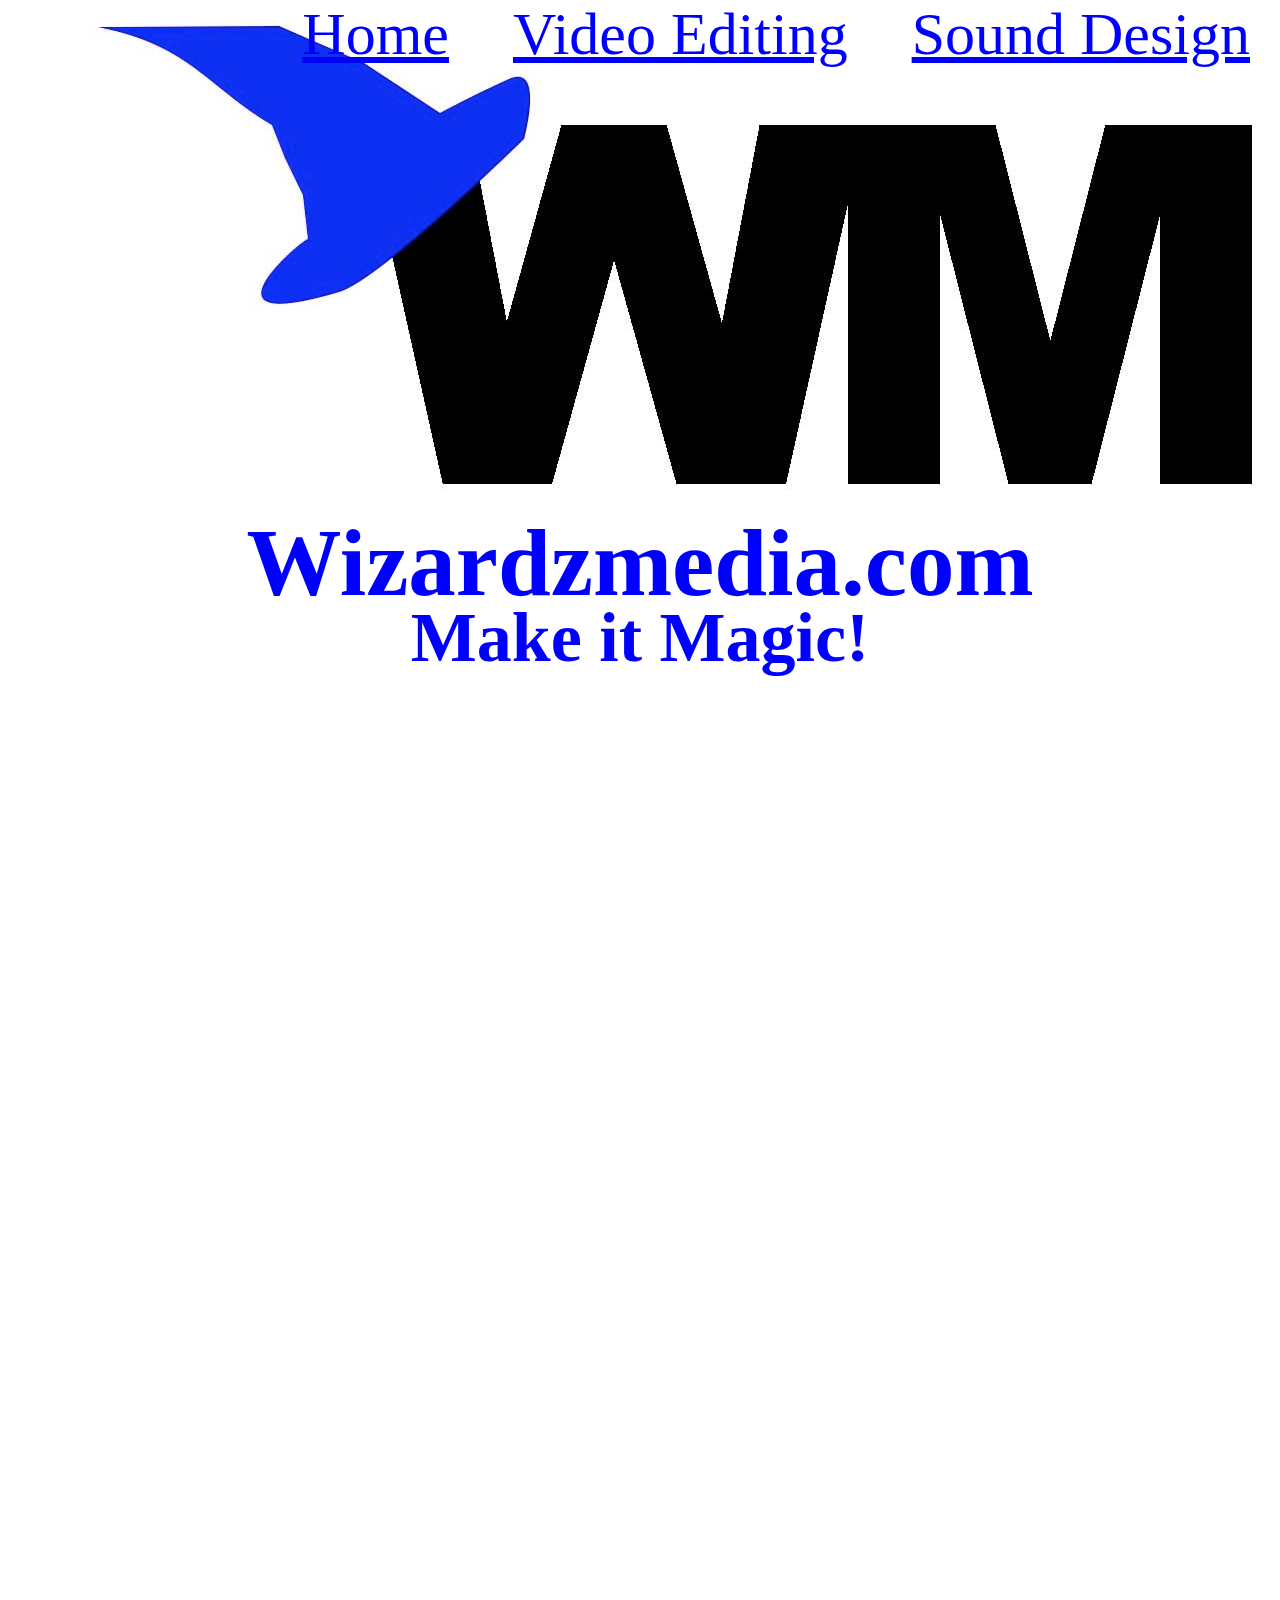
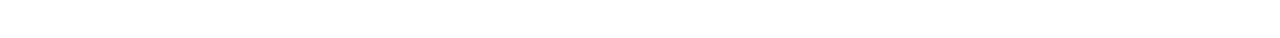
<file: index.html>
<!DOCTYPE html>
<html lang="en">
<head>
  <title>Wizardz Media Home Page</title>
  <meta charset="utf-8"/>
  <meta name="description" content="Wizardz Media Video Offerings">
  <link rel="stylesheet" type="text/css" href="css/wizardzmedia.css">

  <script src="js/events.js"></script>

  <script
    src="https://code.jquery.com/jquery-3.5.1.js"
    integrity="sha256-QWo7LDvxbWT2tbbQ97B53yJnYU3WhH/C8ycbRAkjPDc="
    crossorigin="anonymous">
  </script>
</head>
<body>
  <script>
      $( document ).ready(function() {
          var page_number = $(".nav_page_number").attr("id");
          var page = "#page" + page_number;
          $(page).attr("id", "selected");
      });
  </script>

<h1><img src="images/logo.jpg" alt="Wiz Logo"></h1>

<h2 class="web_address_title">Wizardzmedia.com</h2>
<h3 class="slogan">Make it Magic!</h3>

<div id="1" class="nav_page_number">
  <nav>
    <ul>
      <li><a href="index.html" id="page1" onmouseover="navmouseover(this)" onmouseout="navmouseout(this)">Home</a></li>
      <li><a href="video.html" id="page2" onmouseover="navmouseover(this)" onmouseout="navmouseout(this)">Video Editing</a></li>
      <li><a href="sound.html" id="page3" onmouseover="navmouseover(this)" onmouseout="navmouseout(this)">Sound Design</a></li>
    </ul>
  </nav>
</div>

</body>
</html>
</file>
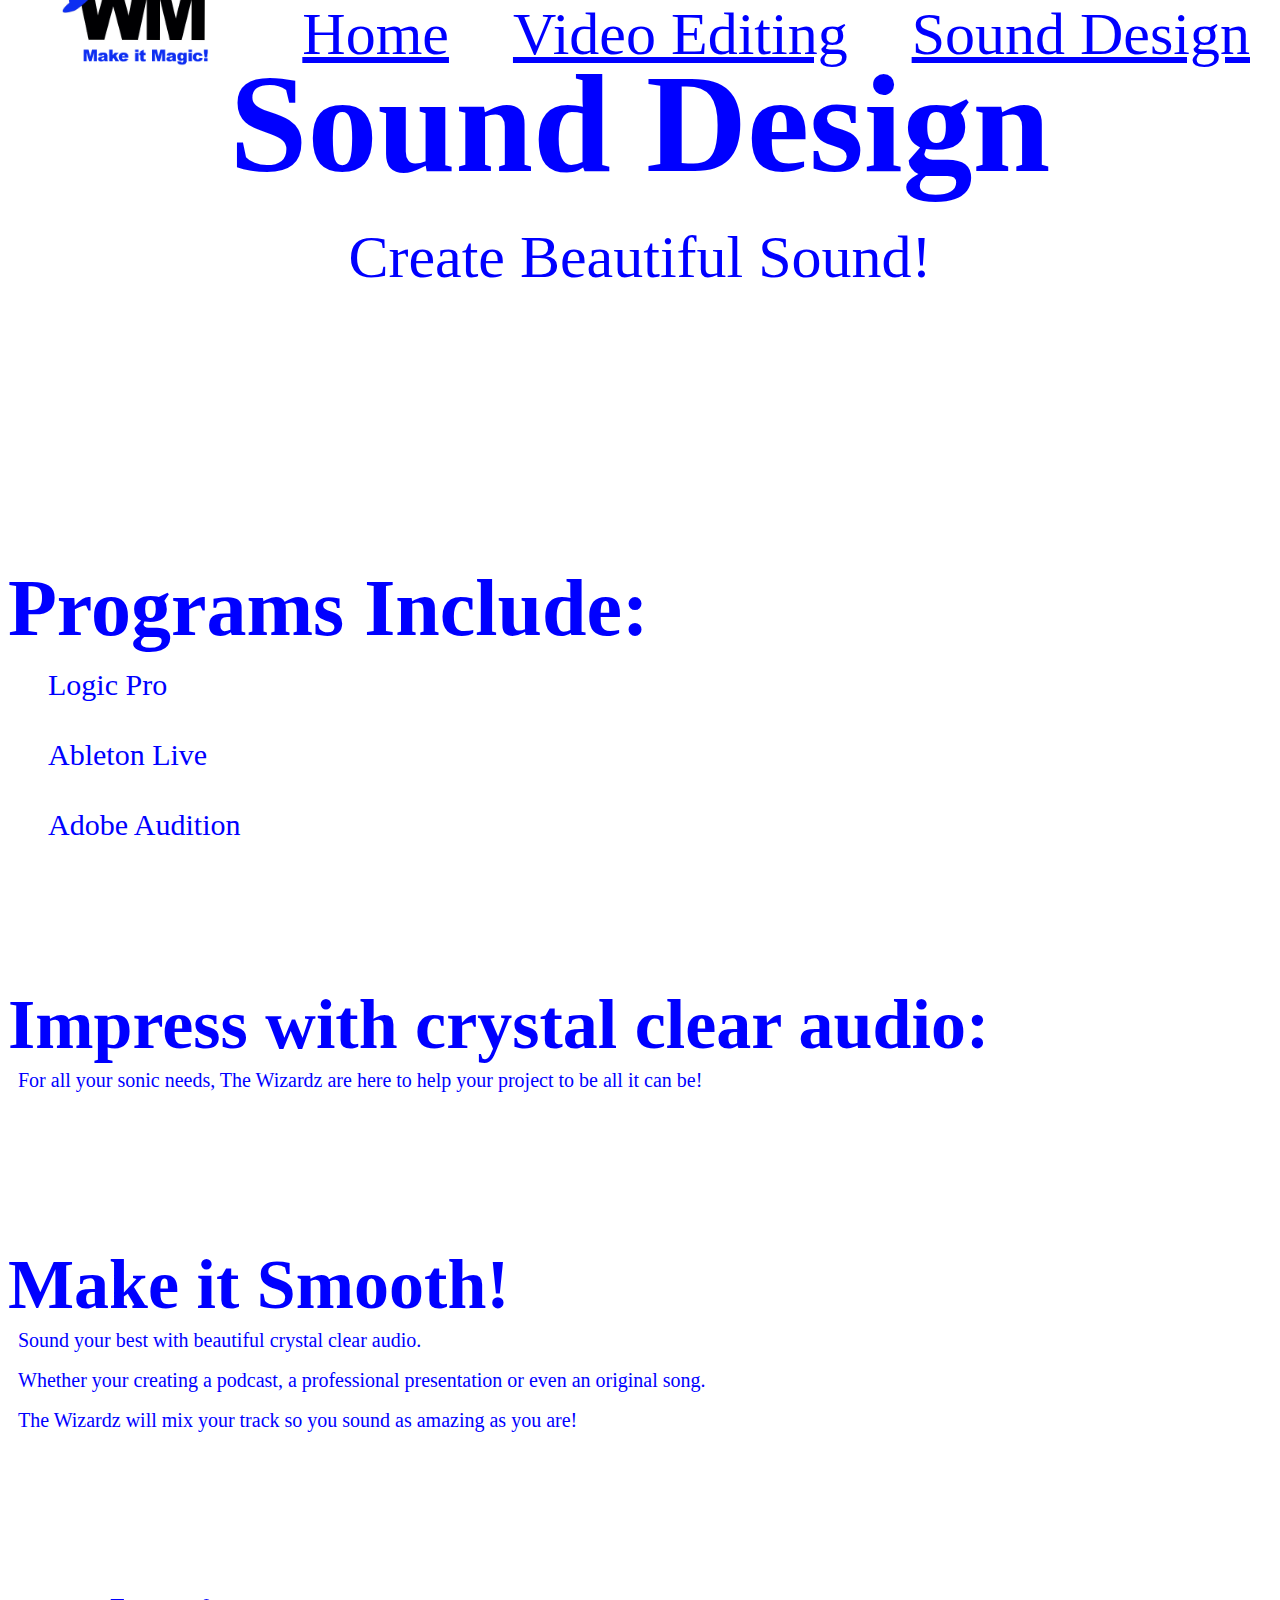
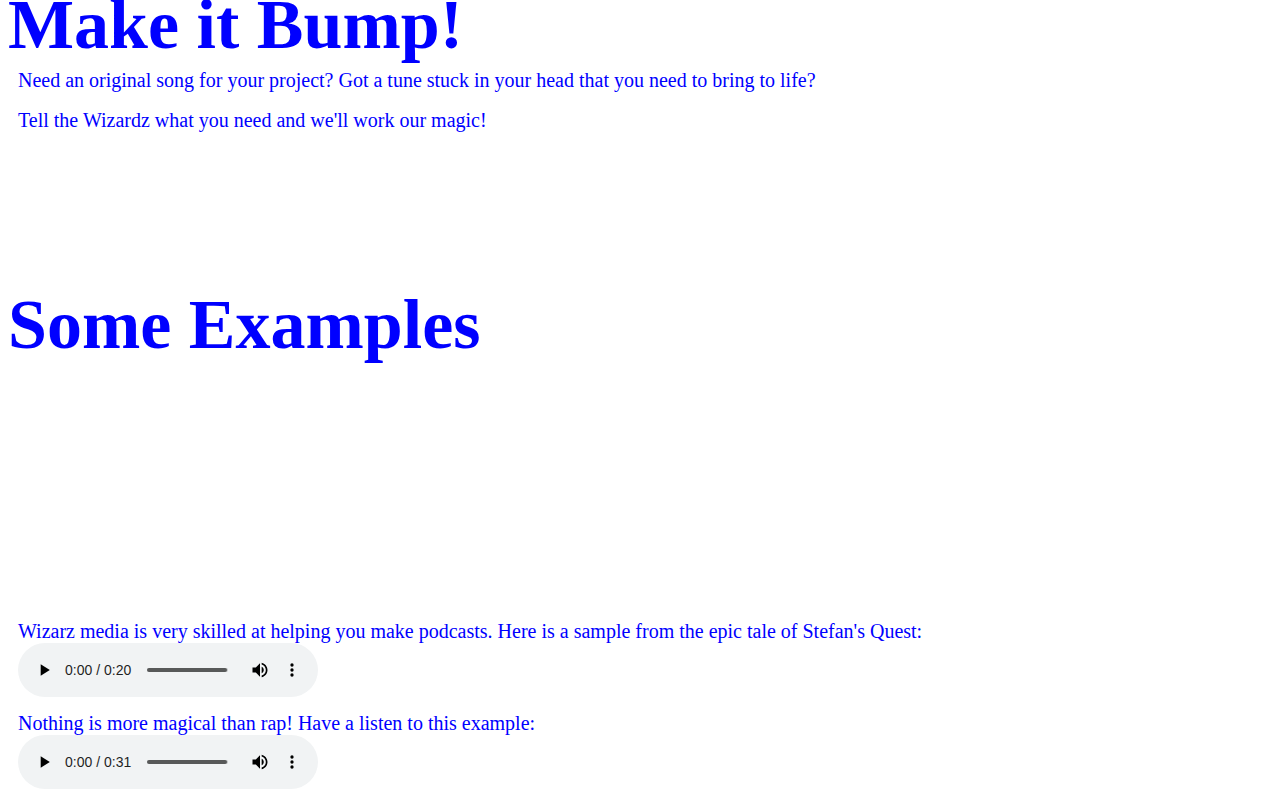
<file: sound.html>
<!DOCTYPE html>
<html>
<head>
  <title>Sound Design</title>
  <meta charset="utf-8"/>
  <meta name="description" content="Wizardz Media Sound offerings">
  <link rel="stylesheet" type="text/css" href="css/wizardzmedia.css">
  <script src="js/events.js"></script>
</head>

<body>
  <img class="wmicon" src="images/logomagic.jpg" alt="Wiz Logo">

  <script
  src="https://code.jquery.com/jquery-3.5.1.js"
  integrity="sha256-QWo7LDvxbWT2tbbQ97B53yJnYU3WhH/C8ycbRAkjPDc="
  crossorigin="anonymous">
  </script>

  <script>
      $( document ).ready(function() {
          var page_number = $(".nav_page_number").attr("id");
          var page = "#page" + page_number;
          $(page).attr("id", "selected");
      });
  </script>

  <h1 class="title">Sound Design</h1>
  <p class="subslogan">Create Beautiful Sound!</p>

  <h2 class="programs">Programs Include:</h2>
  <ul class= "apps">
    <li>Logic Pro</li>
    <li>Ableton Live</li>
    <li>Adobe Audition</li>
  </ul>

  <h3 class="subtitle">Impress with crystal clear audio:</h3>
  <div class="description">For all your sonic needs, The Wizardz are here to help your project to be all it can be!</div>

  <h3 class="subtitle">Make it Smooth!</h3>
  <div class ="description">Sound your best with beautiful crystal clear audio. 
    <br>Whether your creating a podcast, a professional presentation or even an original song. 
    <br>The Wizardz will mix your track so you sound as amazing as you are! </div>

  <h3 class="subtitle">Make it Bump!</h3>  
  <div class="description">Need an original song for your project? Got a tune stuck in your head that you need to bring to life?
  <br> Tell the Wizardz what you need and we'll work our magic! </div>

  <div id="3" class="nav_page_number">
    <nav>
      <ul>
        <li><a href="index.html" id="page1" onmouseover="navmouseover(this)" onmouseout="navmouseout(this)">Home</a></li>
        <li><a href="video.html" id="page2" onmouseover="navmouseover(this)" onmouseout="navmouseout(this)">Video Editing</a></li>
        <li><a href="sound.html" id="page3" onmouseover="navmouseover(this)" onmouseout="navmouseout(this)">Sound Design</a></li>
      </ul>
    </nav>
  </div>

  <h3 class="subtitle">Some Examples</h3>
  <div class="audio-description">
    Wizarz media is very skilled at helping you make podcasts. Here is a sample from the epic tale of Stefan's Quest: <br>
    <audio controls>
      <source src="audio-examples/stefans-quest-clip.mp3" type="audio/mpeg">
    </audio>
  </div>
  <div class="audio-description">
    Nothing is more magical than rap! Have a listen to this example: <br>
    <audio controls>
      <source src="audio-examples/vitamin-t.mp3" type="audio/mpeg">
    </audio>
  </div>

</body>   

</html>
</file>
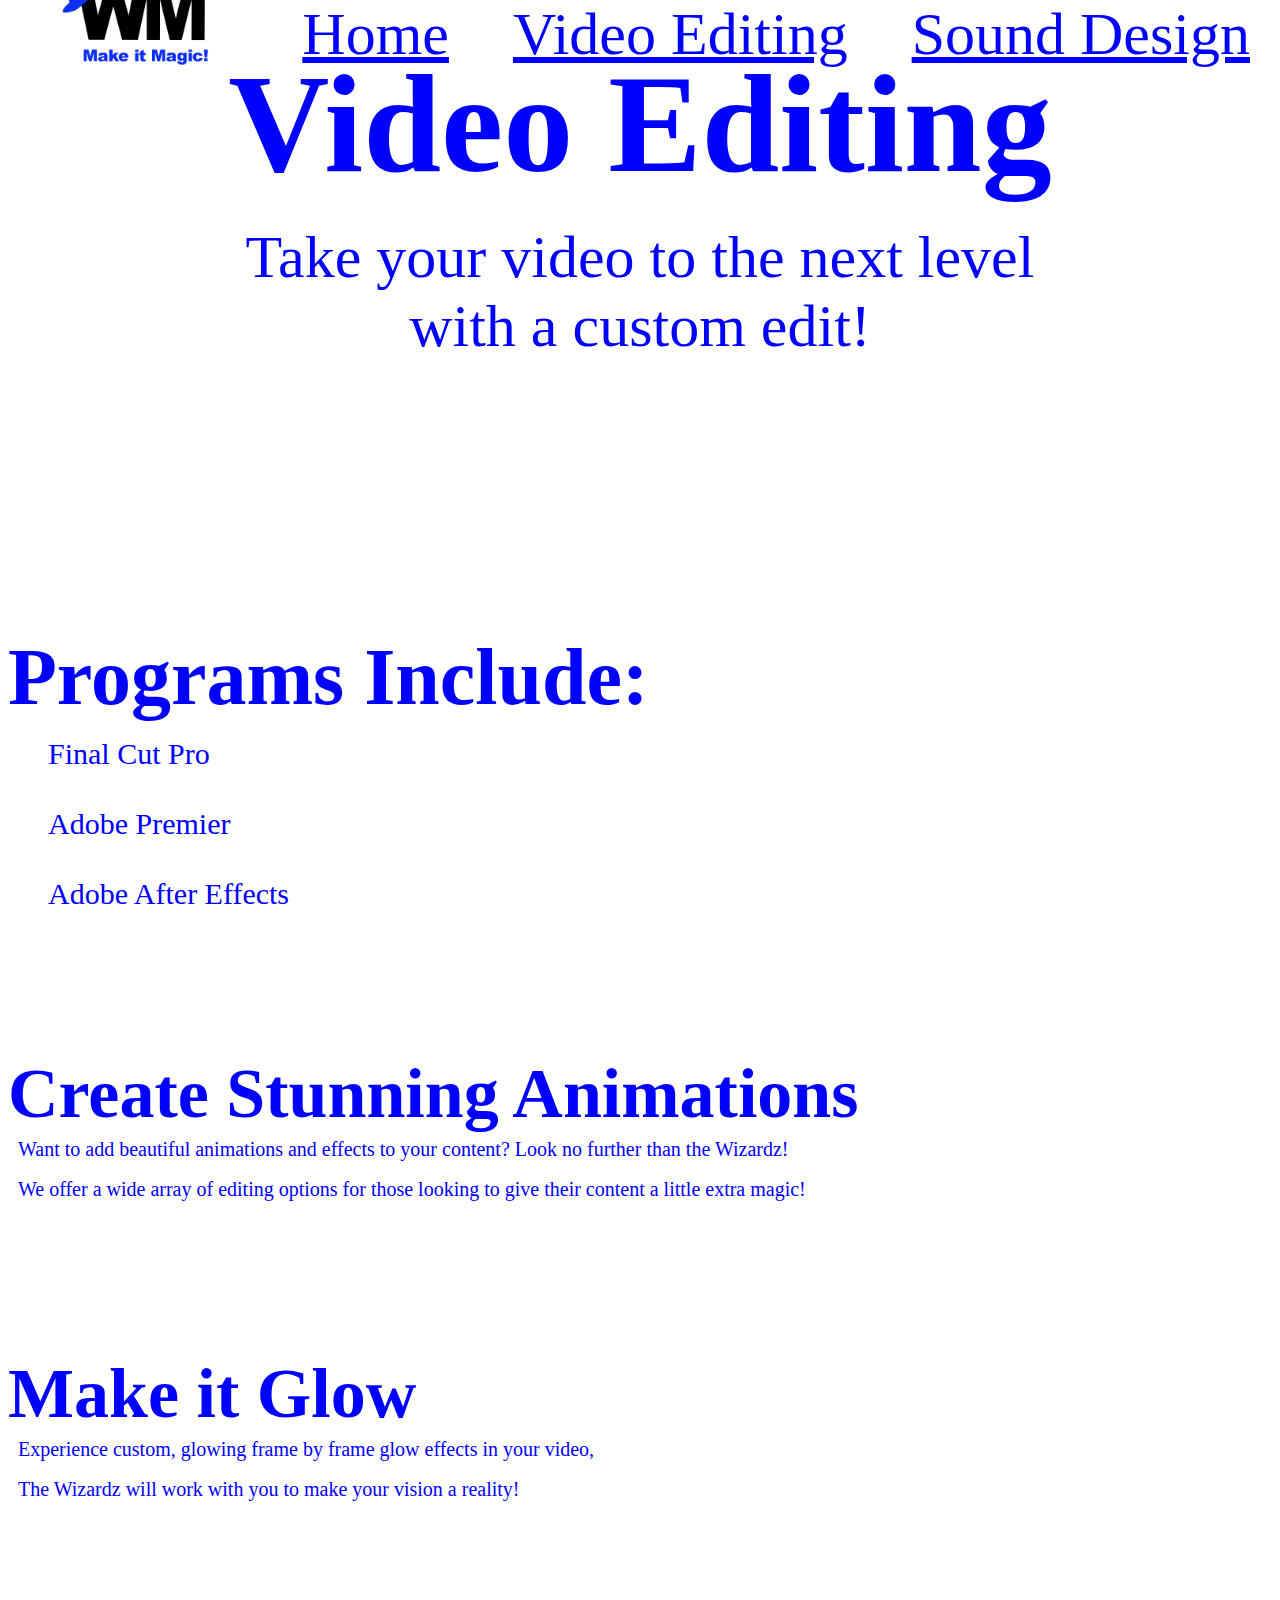
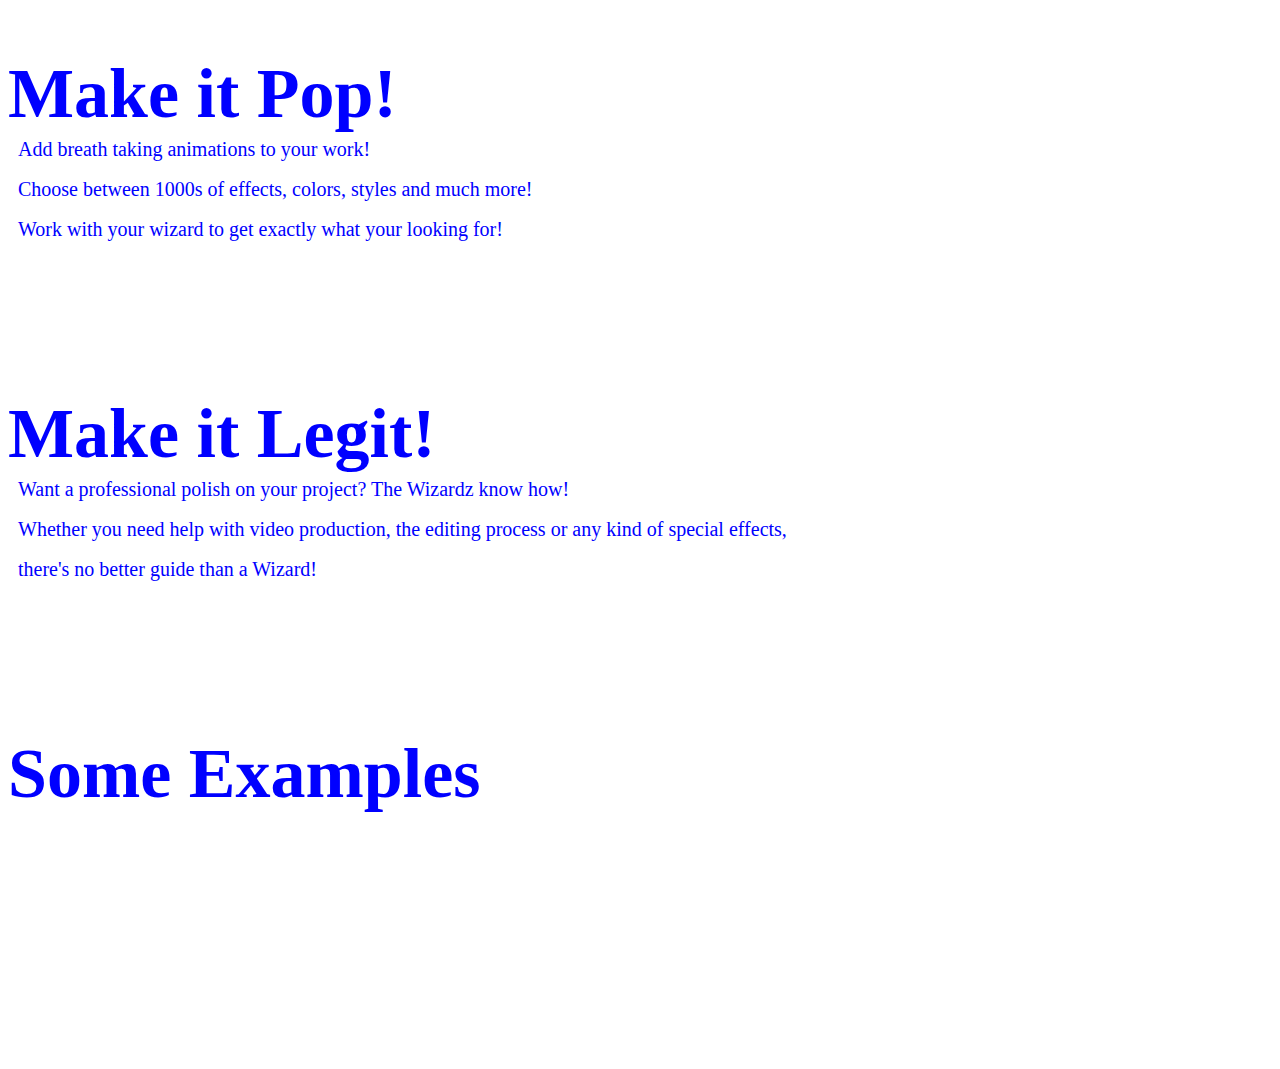
<file: video.html>
<!DOCTYPE html>
<html>

<head>
<title>Video Editing</title>
  <meta charset="utf-8"/>
  <meta name="description" content="Wizardz Media Video Offerings">
  <link rel="stylesheet" type="text/css" href="css/wizardzmedia.css">
  <script src="js/events.js"></script>

  <script
  src="https://code.jquery.com/jquery-3.5.1.js"
  integrity="sha256-QWo7LDvxbWT2tbbQ97B53yJnYU3WhH/C8ycbRAkjPDc="
  crossorigin="anonymous">
  </script>

  <script type="text/javascript" src="js/plugins/rtop.videoPlayer.1.0.2.min.js"></script>

  <link rel="stylesheet" href="css/plugins/rtop.videoPlayer.1.0.2.min.css" />
</head>

<body>
  <script>
    $( document ).ready(function() {
        var page_number = $(".nav_page_number").attr("id");
        var page = "#page" + page_number;
        $(page).attr("id", "selected");
    });
  </script>

  <script>
    $( document ).ready(function() {
      var myPlayer = $('#vid1').RTOP_VideoPlayer({
          showControls: true,
          showControlsOnHover: true,
          controlsHoverSensitivity: 3000,
          showScrubber: true,
          showTimer: false,
          showPlayPauseBtn: true,
          showSoundControl: false,
          showFullScreen: false,
          keyboardControls: true,
      });

      var myPlayer = $('#vid2').RTOP_VideoPlayer({
          showControls: true,
          showControlsOnHover: true,
          controlsHoverSensitivity: 3000,
          showScrubber: true,
          showTimer: false,
          showPlayPauseBtn: true,
          showSoundControl: false,
          showFullScreen: false,
          keyboardControls: true,
      });

      var myPlayer = $('#vid3').RTOP_VideoPlayer({
          showControls: true,
          showControlsOnHover: true,
          controlsHoverSensitivity: 3000,
          showScrubber: true,
          showTimer: false,
          showPlayPauseBtn: true,
          showSoundControl: false,
          showFullScreen: false,
          keyboardControls: true,
      });
    });
  </script>

  <div id="2" class="nav_page_number">
    <nav>
      <ul>
        <li><a href="index.html" id="page1" onmouseover="navmouseover(this)" onmouseout="navmouseout(this)">Home</a></li>
        <li><a href="video.html" id="page2" onmouseover="navmouseover(this)" onmouseout="navmouseout(this)">Video Editing</a></li>
        <li><a href="sound.html" id="page3" onmouseover="navmouseover(this)" onmouseout="navmouseout(this)">Sound Design</a></li>
      </ul>
    </nav>
  </div>

  <img class="wmicon" src="images/logomagic.jpg" alt="Wiz Logo">

  <h1 class="title">Video Editing</h1>
  <p class ="subslogan">
    Take your video to the next level
    <br>with a custom edit!
  </p>

  <h2 class="programs">Programs Include:</h2>
  <ul class ="apps">
    <li>Final Cut Pro</li>
    <li>Adobe Premier</li>
    <li> Adobe After Effects </li>
  </ul>

  <h3 class="subtitle">Create Stunning Animations</h3>
  <div class ="description">
    Want to add beautiful animations and effects to your content? Look no further than the Wizardz!
    <br>
    We offer a wide array of editing options for those looking to give their content a little extra magic!
  </div>

  <h3 class ="subtitle">Make it Glow</h3>
  <div class="description">
    Experience custom, glowing frame by frame glow effects in your video,
    <br>The Wizardz will work with you to make your vision a reality!
  </div>

  <h3 class ="subtitle">Make it Pop!</h3>  
  <div class="description">
    Add breath taking animations to your work! 
    <br>Choose between 1000s of effects, colors, styles and much more!
    <br> Work with your wizard to get exactly what your looking for!
  </div>

  <h3 class ="subtitle">Make it Legit!</h3>
  <div class="description">
    Want a professional polish on your project? The Wizardz know how! 
    <br> Whether you need help with video production, the editing process or any kind of special effects,
    <br> there's no better guide than a Wizard!
  </div>

  <h3 class="subtitle">Some Examples</h3>
  <div id="vid1"
    class="video-example"
    data-poster="video-examples/vid1.jpg"
     data-video="video-examples/vid1.mp4" 
     data-type="video/mp4" 
  ></div>

  <div id="vid2" 
    class="video-example"
    data-poster="video-examples/vid2.jpg"
     data-video="video-examples/vid2.mp4" 
     data-type="video/mp4" 
  ></div>

  <div id="vid3" 
    class="video-example"
    data-poster="video-examples/vid3.jpg"
     data-video="video-examples/vid3.mp4" 
     data-type="video/mp4" 
  ></div>

</body>
</html>
</file>
<file: css/wizardzmedia.css>
h1 { position: relative; bottom: 300px; }

nav { position: absolute; top:0; right: 0;}
nav ul {list-style-type: none; margin: auto; text-align: center;}
nav ul li { display: inline; padding: 30px; font-size: 60px;}
nav ul li a { color:blue; font-family: fantasy; }

#selected { background-color: yellow;}

.title {
color: blue;
text-align: center;
font-family: fantasy;
font-size: 140px;
}

.wmicon {
position: relative; 
bottom: 100px; 
right: 25px; 
width: 25%;
height: auto;
}

.subtitle {
color:blue;
font-size: 70px;

font-family: fantasy;
position: relative;
bottom: 185px; 
}

.web_address_title {
color:blue;
font-family: fantasy;
font-size: 95px;
margin-bottom: 20px;
text-align: center;
position: relative;
bottom: 800px; 

}

.slogan {
color: blue;
font-family: fantasy;
font-size: 70px;
position: relative; 
text-align: center;
bottom: 890px; 
}

.subslogan {
color: blue;
text-align: center;
font-family: fantasy;
font-size: 60px;
position: relative; 
bottom: 375px; 
}

.programs {
color:blue;
font-family: fantasy;
font-size: 80px;

position: relative; 
bottom: 170px; 
}

.apps {

font-family: fantasy;
list-style-type: none;
font-size: 30px;
line-height: 70px; 
color: blue;
position: relative;
bottom: 240px;
}    

.description {
color: blue;
line-height: 40px;
font-family: fantasy; 
margin: 10px;
font-size: 20px;

position: relative;
bottom: 260px; 
}

.audio-description {
color: blue;
margin: 10px;
font-family: fantasy; 
font-size: 20px;
}
</file>
<file: css/plugins/rtop.videoPlayer.1.0.2.min.css>
.rtopVideoPlayerWrapper{position:relative;width:100%}.rtopVideoPlayerWrapper .rtopVideoPlayer{position:relative;overflow:hidden}.rtopVideoPlayerWrapper .rtopVideoPlayer .rtopVideoHolder{position:relative;cursor:pointer;height:0;overflow:hidden;padding-bottom:56.25%}.rtopVideoPlayerWrapper .rtopVideoPlayer .rtopVideoHolder:before{position:absolute;content:'';width:100%;height:100%;top:0;left:0;z-index:1;background-color:rgba(0,0,0,0.2);background-size:67px 67px;background-repeat:no-repeat;background-position:center center;opacity:1;-webkit-transition:0.3s all ease-in;-moz-transition:0.3s all ease-in;-ms-transition:0.3s all ease-in;transition:0.3s all ease-in;cursor:pointer}.rtopVideoPlayerWrapper .rtopVideoPlayer .rtopVideoHolder.hasFAIcons:after{position:relative;top:50%;-webkit-transform:translateY(-50%);-ms-transform:translateY(-50%);transform:translateY(-50%);position:absolute;content:"\f144";opacity:1;-webkit-transition:0.3s all ease-in;-moz-transition:0.3s all ease-in;-ms-transition:0.3s all ease-in;transition:0.3s all ease-in;font-family:"Font Awesome 5 Free";font-size:80px;color:#fff;width:100%;text-align:center;z-index:4}.rtopVideoPlayerWrapper .rtopVideoPlayer .rtopVideoHolder.vimeoPlayer iframe{position:absolute;width:100%;height:100%;top:0;left:0}.rtopVideoPlayerWrapper .rtopVideoPlayer .rtopVideoHolder *::-webkit-media-controls-panel{display:none !important;-webkit-appearance:none !important}.rtopVideoPlayerWrapper .rtopVideoPlayer .rtopVideoHolder *::--webkit-media-controls-play-button{display:none !important;-webkit-appearance:none !important}.rtopVideoPlayerWrapper .rtopVideoPlayer .rtopVideoHolder *::-webkit-media-controls-start-playback-button{display:none !important;-webkit-appearance:none !important}.rtopVideoPlayerWrapper .rtopVideoPlayer .rtopVideoHolder video{position:absolute;width:100%;height:100%;overflow:hidden}.rtopVideoPlayerWrapper .rtopVideoPlayer .vidControls{position:absolute;bottom:0px;left:0;z-index:1;width:100%;height:40px;opacity:0;-webkit-transform:translate(0%, 0);transform:translate(0%, 0);-webkit-transition:0.3s all;-moz-transition:0.3s all;-ms-transition:0.3s all;transition:0.3s all;background:-moz-linear-gradient(top, rgba(0,0,0,0) 0%, rgba(0,0,0,0.65) 100%);background:-webkit-linear-gradient(top, rgba(0,0,0,0) 0%, rgba(0,0,0,0.65) 100%);background:linear-gradient(to bottom, rgba(0,0,0,0) 0%, rgba(0,0,0,0.65) 100%);filter:progid:DXImageTransform.Microsoft.gradient( startColorstr='#00000000', endColorstr='#a6000000',GradientType=0 );display:-ms-flexbox;display:flex;-ms-flex-wrap:wrap;flex-wrap:wrap}.rtopVideoPlayerWrapper .rtopVideoPlayer .vidControls.hide{-webkit-transform:translate(0%, 40px);transform:translate(0%, 40px)}.rtopVideoPlayerWrapper .rtopVideoPlayer .vidControls .controlBtn{position:relative;width:100%;padding-right:15px;padding-left:15px;-ms-flex-preferred-size:0;flex-basis:0;-ms-flex-positive:1;flex-grow:1;max-width:100%;height:40px;line-height:40px;color:#fff;-webkit-touch-callout:none;-webkit-user-select:none;-khtml-user-select:none;-moz-user-select:none;-ms-user-select:none;user-select:none;cursor:pointer;z-index:3}.rtopVideoPlayerWrapper .rtopVideoPlayer .vidControls #playPause{text-align:center;max-width:60px}.rtopVideoPlayerWrapper .rtopVideoPlayer .vidControls #playPause span.FAIcon{font-size:20px}.rtopVideoPlayerWrapper .rtopVideoPlayer .vidControls #playPauseHolder{max-width:60px;cursor:default}.rtopVideoPlayerWrapper .rtopVideoPlayer .vidControls #progressholder{position:relative;margin:0 20px 0 0;-webkit-transition:0.3s all;-moz-transition:0.3s all;-ms-transition:0.3s all;transition:0.3s all;border-radius:0;max-width:calc(100% - 140px);z-index:1}.rtopVideoPlayerWrapper .rtopVideoPlayer .vidControls #progressSpacer{max-width:calc(100% - 140px);cursor:default}.rtopVideoPlayerWrapper .rtopVideoPlayer .vidControls #fullvideoprogress{background:rgba(255,255,255,0.2);width:100%;height:2px;top:0;left:0;bottom:0;position:absolute;margin:auto 0}.rtopVideoPlayerWrapper .rtopVideoPlayer .vidControls #buffered{height:2px;background:rgba(255,255,255,0.6);width:0;position:absolute;top:0;bottom:0;margin:auto 0;left:0;border-radius:4px}.rtopVideoPlayerWrapper .rtopVideoPlayer .vidControls #progress{position:absolute;top:0;bottom:0;margin:auto 0;left:0;height:2px;background:#fff;width:0;border-radius:4px;border-right:4px solid #ed1c24}.rtopVideoPlayerWrapper .rtopVideoPlayer .vidControls #progressholder:hover #progressorb{background-color:#ed1c24}.rtopVideoPlayerWrapper .rtopVideoPlayer .vidControls #progressorb{position:absolute;top:0;bottom:0;margin:auto 0;width:8px;height:8px;border-radius:10px;background-color:rgba(237,28,36,0);-webkit-transition:0.3s background-color ease-in;-moz-transition:0.3s background-color ease-in;-ms-transition:0.3s background-color ease-in;transition:0.3s background-color ease-in}.rtopVideoPlayerWrapper .rtopVideoPlayer .vidControls #timeholder{font-size:13px;max-width:120px;cursor:default;text-align:center}@media screen and (max-width: 768px){.rtopVideoPlayerWrapper .rtopVideoPlayer .vidControls #timeholder{display:none}}.rtopVideoPlayerWrapper .rtopVideoPlayer .vidControls #soundControl{max-width:100px;text-align:center}@media screen and (max-width: 768px){.rtopVideoPlayerWrapper .rtopVideoPlayer .vidControls #soundControl{max-width:60px}}.rtopVideoPlayerWrapper .rtopVideoPlayer .vidControls #soundControl .muteBtn{position:relative}.rtopVideoPlayerWrapper .rtopVideoPlayer .vidControls #soundControl .muteBtn span.FAIcon{font-size:20px}.rtopVideoPlayerWrapper .rtopVideoPlayer .vidControls #soundControl .soundBars{position:relative;margin-left:10px}@media screen and (max-width: 768px){.rtopVideoPlayerWrapper .rtopVideoPlayer .vidControls #soundControl .soundBars{display:none}}.rtopVideoPlayerWrapper .rtopVideoPlayer .vidControls #soundControl .soundBars .soundBar{position:relative;display:inline-block;width:5px;margin-left:2px;background-color:rgba(255,255,255,0.5);-webkit-transition:0.3s all ease-in;-moz-transition:0.3s all ease-in;-ms-transition:0.3s all ease-in;transition:0.3s all ease-in}.rtopVideoPlayerWrapper .rtopVideoPlayer .vidControls #soundControl .soundBars .soundBar:nth-child(1){height:5px}.rtopVideoPlayerWrapper .rtopVideoPlayer .vidControls #soundControl .soundBars .soundBar:nth-child(2){height:7.5px}.rtopVideoPlayerWrapper .rtopVideoPlayer .vidControls #soundControl .soundBars .soundBar:nth-child(3){height:10px}.rtopVideoPlayerWrapper .rtopVideoPlayer .vidControls #soundControl .soundBars .soundBar:nth-child(4){height:12.5px}.rtopVideoPlayerWrapper .rtopVideoPlayer .vidControls #soundControl .soundBars .soundBar:hover{background-color:#fff}.rtopVideoPlayerWrapper .rtopVideoPlayer .vidControls #soundControl .soundBars .soundBar.active{background-color:#fff}.rtopVideoPlayerWrapper .rtopVideoPlayer .vidControls #soundControl .soundBars .soundBar.active:hover{background-color:rgba(255,255,255,0.5)}.rtopVideoPlayerWrapper .rtopVideoPlayer .vidControls #fullScreenBtn{max-width:60px;text-align:center}.rtopVideoPlayerWrapper .rtopVideoPlayer .vidControls #fullScreenBtn span.FAIcon{font-size:20px}.rtopVideoPlayerWrapper .rtopVideoPlayer.playing .rtopVideoHolder:before,.rtopVideoPlayerWrapper .rtopVideoPlayer.playing .rtopVideoHolder:after{opacity:0}.rtopVideoPlayerWrapper .rtopVideoPlayer.playing .vidControls{opacity:1}.rtopVideoPlayerWrapper .rtopVideoPlayer.noControls{cursor:default}.rtopVideoPlayerWrapper .rtopVideoPlayer.noControls .rtopVideoHolder{cursor:default}.rtopVideoPlayerWrapper .rtopVideoPlayer.noControls .rtopVideoHolder:before,.rtopVideoPlayerWrapper .rtopVideoPlayer.noControls .rtopVideoHolder:after{cursor:default}.rtopVideoPlayerWrapper .rtopVideoPlayer.closing .vidControls{opacity:0}.rtopVideoPlayerWrapper .rtopVideoPlayer.closing .rtopVideoHolder:before,.rtopVideoPlayerWrapper .rtopVideoPlayer.closing .rtopVideoHolder:after{opacity:0}.rtopVideoPlayerWrapper .rtopVideoPlayer.finished .rtopVideoHolder.hasFAIcons:after{position:relative;top:50%;-webkit-transform:translateY(-50%);-ms-transform:translateY(-50%);transform:translateY(-50%);opacity:1;-webkit-transition:0.3s all ease-in;-moz-transition:0.3s all ease-in;-ms-transition:0.3s all ease-in;transition:0.3s all ease-in;position:absolute;content:"\f3e5";font-family:"Font Awesome 5 Free";font-weight:900;font-size:80px;color:#fff;width:100%;text-align:center;z-index:4}.rtopVideoPlayerWrapper .rtopVideoPlayer.finished .vidControls{opacity:0}.rtopVideoPlayerWrapper .rtopVideoPlayer.hideOverlay .rtopVideoHolder{cursor:none}.rtopVideoPlayerWrapper .rtopVideoPlayer.hideOverlay .rtopVideoHolder:hover:before,.rtopVideoPlayerWrapper .rtopVideoPlayer.hideOverlay .rtopVideoHolder:before,.rtopVideoPlayerWrapper .rtopVideoPlayer.hideOverlay .rtopVideoHolder:hover:after,.rtopVideoPlayerWrapper .rtopVideoPlayer.hideOverlay .rtopVideoHolder:after{opacity:0}.rtopVideoPlayerWrapper .rtopVideoPlayer.paused .vidControls{opacity:1}.rtopVideoPlayerWrapper .rtopVideoPlayer.paused .vidControls.hide{-webkit-transform:translate(0%, 0px);transform:translate(0%, 0px)}.rtopVideoPlayerWrapper .rtopVideoPlayer.paused .rtopVideoHolder:before,.rtopVideoPlayerWrapper .rtopVideoPlayer.paused .rtopVideoHolder:after{opacity:1;animation:rtopVideoFadeOut 1.6s forwards}.rtopVideoPlayerWrapper #closeVideo{display:none}.rtopVideoPlayerWrapper .rtopVideoPlayer.isFullscreen{background:#000;height:100%;margin:0;width:100% video;width-height:100%}.rtopVideoPlayerWrapper .rtopVideoPlayer.isFullscreen .rtopVideoHolder{height:100%;padding-bottom:0}.rtopVideoPlayerWrapper .rtopVideoPlayer.isFullscreen.fallbackFS{background:#000;border-radius:0 !important;height:100%;margin:0;width:100%;bottom:0;left:0;position:fixed;right:0;top:0;z-index:10000000}.rtopVideoPosterImage{position:absolute;cursor:pointer;height:0;top:0;left:0;width:100%;z-index:999;overflow:hidden;padding-bottom:56.25%}.rtopVideoPosterImage:before{position:absolute;content:'';width:100%;height:100%;top:0;left:0;z-index:1;background-color:rgba(0,0,0,0.2);background-size:67px 67px;background-repeat:no-repeat;background-position:center center;opacity:1;-webkit-transition:0.3s all ease-in;-moz-transition:0.3s all ease-in;-ms-transition:0.3s all ease-in;transition:0.3s all ease-in;cursor:pointer}.rtopVideoPosterImage.hasFAIcons:after{position:relative;top:50%;-webkit-transform:translateY(-50%);-ms-transform:translateY(-50%);transform:translateY(-50%);position:absolute;content:"\f144";opacity:1;-webkit-transition:0.3s all ease-in;-moz-transition:0.3s all ease-in;-ms-transition:0.3s all ease-in;transition:0.3s all ease-in;font-family:"Font Awesome 5 Free";font-size:80px;color:#fff;width:100%;text-align:center;z-index:4}.rtopVideoPosterImage img{position:absolute;width:100%;height:100%;top:0;left:0}.rtopVideoModal{position:fixed;width:100%;height:100vh;top:0;left:0;display:none;z-index:999;background-color:rgba(0,0,0,0)}.rtopVideoModal.show{display:block;animation:rtopModalBGColor .3s forwards}.rtopVideoModal.show .videoModalHolder{animation:rtopModalOpacityColor .3s forwards}.rtopVideoModal .videoModalHolder{position:relative;top:50%;-webkit-transform:translateY(-50%);-ms-transform:translateY(-50%);transform:translateY(-50%);max-width:800px;margin:auto;padding:10px;background-color:#000;opacity:0}.rtopVideoModal #closeVideo{position:absolute;top:-50px;display:block;right:-40px;cursor:pointer}.rtopVideoModal #closeVideo span.FAIcon{font-size:30px;color:#fff;-webkit-transition:0.3s all ease-in;-moz-transition:0.3s all ease-in;-ms-transition:0.3s all ease-in;transition:0.3s all ease-in}.rtopVideoModal #closeVideo span.FAIcon:hover{color:#ed1c24}.rtopVideoModal .rtopVideoPosterImage{display:none}body.noScroll{overflow:hidden;height:100vh;position:fixed}@keyframes rtopVideoFadeOut{0%{opacity:1}50%{opacity:1}100%{opacity:0}}@keyframes rtopModalBGColor{0%{background-color:rgba(0,0,0,0)}100%{background-color:rgba(0,0,0,0.8)}}@keyframes rtopModalOpacityColor{0%{opacity:0}100%{opacity:1}}
</file>
